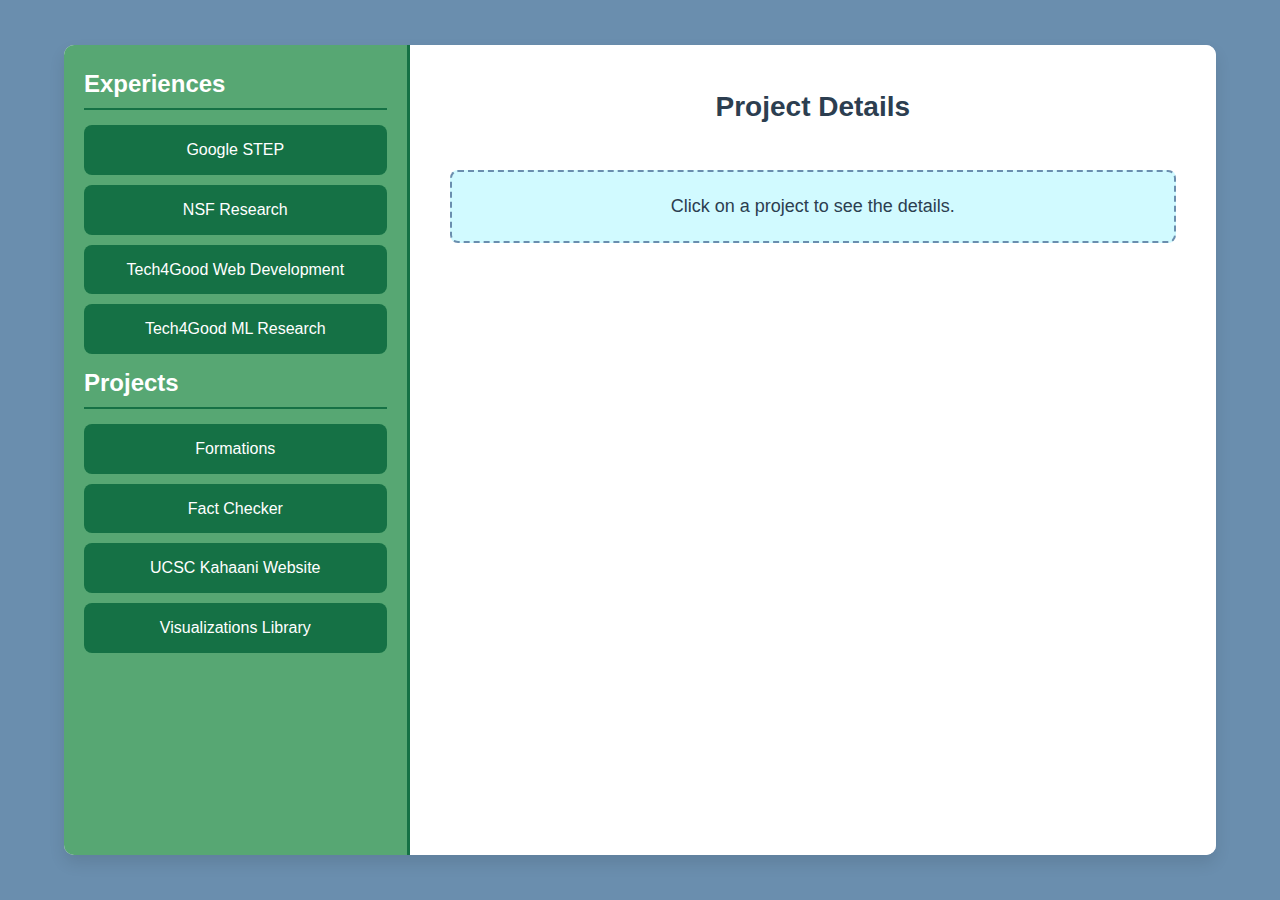
<file: work.html>
<!DOCTYPE html>
<html lang="en">
  <head>
    <meta charset="UTF-8" />
    <meta name="viewport" content="width=device-width, initial-scale=1.0" />
    <title>Document</title>
    <link rel="stylesheet" href="work.css" />
  </head>
  <body>
    <div class="container">
      <div class="sidebar">
        <h2>Experiences</h2>
        <ul>
          <li data-project="1">Google STEP</li>
          <li data-project="2">NSF Research</li>
          <li data-project="3">Tech4Good Web Development</li>
          <li data-project="4">Tech4Good ML Research</li>
        </ul>
        <h2>Projects</h2>
        <ul>
          <li data-project="1">Formations</li>
          <li data-project="2">Fact Checker</li>
          <li data-project="3">UCSC Kahaani Website</li>
          <li data-project="3">Visualizations Library</li>
        </ul>
      </div>
      <div class="main-content">
        <h2>Project Details</h2>
        <div id="details">
          Click on a project to see the details.
        </div>
      </div>
    </div>

    </div>
    <br /><br /><br /><br /><br /><br /><br /><br /><br /><br /><br /><br />
    <!-- <div id="projects-experience" class="container Projects-Experience">
      <div class="row">
        <div class="col">
          <h1>Projects & Experience</h1>

          <h2>Work Experience</h2>
          <p>
            <strong>Google STEP Intern - Google Privacy Sandbox</strong> (Jun
            2024 - Sept 2024)<br />
            Developed features for Android app analysis, enabling efficient
            monitoring of suspicious SDK behaviors for enhanced Android app
            privacy.
          </p>
          <p>
            <strong>Machine Learning Cybersecurity Researcher</strong> - NSF REU
            @ San Jose State University (May 2023 - Aug 2023)<br />
            Built machine learning models for botnet attack detection, achieving
            90%-99% accuracy on real-world datasets.
          </p>
          <p>
            <strong
              >Group Tutor/Supplemented Instruction Leader for Python/Computer
              Architecture</strong
            >
            - UCSC (Sept 2023 - Present)<br />
            Tutoring Python and computer architecture to help students improve
            by at least half a letter grade on average.
          </p>

          <h2>Projects</h2>
          <p>
            <strong>Formations</strong>
            <br />
            React Native app that helps dance teams create formations for their
            sets. Using Asynchronous JavaScript, React Native, and storage.
          </p>
          <p>
            <strong>Clustering Team Lead</strong> - Tech4Good Lab at UCSC (Sept
            2024 - Present)<br />
            Leading a team to enhance survey clustering algorithms for more
            adaptive and insightful data collection.
          </p>
          <p>
            <strong>Six Hats Tool</strong> - Tech4Good Lab at UCSC (Jun 2023 -
            Jun 2024)<br />
            Developed an NLP-driven tool to facilitate brainstorming, leveraging
            OpenAI API and machine learning techniques.
          </p>

          <h2>Leadership</h2>
          <p>
            <strong>Finance Captain and Dancer</strong> - UCSC Kahaani (May 2023
            - Present)<br />
            Fundraised $10,000+ for team competitions and developed a React
            website to showcase team accomplishments.
          </p>
          <p>
            <strong>Co-Founder & Sponsorship Director</strong> - Girls of South
            Bay Hacks (Apr 2021 - Dec 2021)<br />
            Organized a global hackathon for 741 attendees, raising $99,000 in
            prizes.
          </p>
        </div>
      </div>
    </div> -->
    <script src="work.js"></script>
  </body>
</html>
</file>
<file: work.css>
:root {
  --light-cyan: #D1FAFF;
  --light-blue: #9BD1E5;
  --air-force-blue: #6A8EAE;
  --jade: #57A773;
  --dark-spring-green: #157145;
  --light-gray: #f4f4f9;
  --dark-gray: #2c3e50;
  --accent-color: #ff5722;
}

* {
  margin: 0;
  padding: 0;
  box-sizing: border-box;
}

body {
  font-family: 'Arial', sans-serif;
  background-color: var(--air-force-blue);
  color: var(--dark-gray);
  line-height: 1.6;
  display: flex;
  justify-content: center;
  align-items: center;
  min-height: 100vh;
  overflow-x: hidden;
}

.container {
  display: flex;
  width: 90%;
  max-width: 1200px;
  height: 90vh;
  background-color: var(--light-gray);
  box-shadow: 0 8px 16px rgba(0,0,0,0.1);
  border-radius: 10px;
  overflow: hidden;
}

.sidebar {
  width: 30%;
  background-color: var(--jade);
  padding: 20px;
  display: flex;
  flex-direction: column;
  justify-content: start;
  border-right: 3px solid var(--dark-spring-green);
  color: #fff;
}

.sidebar h2 {
  font-size: 24px;
  margin-bottom: 15px;
  border-bottom: 2px solid var(--dark-spring-green);
  padding-bottom: 5px;
}

.sidebar ul {
  list-style: none;
  padding: 0;
}

.sidebar li {
  padding: 12px 15px;
  background-color: var(--dark-spring-green);
  color: #fff;
  border-radius: 8px;
  margin-bottom: 10px;
  cursor: pointer;
  transition: all 0.3s ease-in-out;
  text-align: center;
}

.sidebar li:hover {
  background-color: var(--light-blue);
  color: var(--dark-gray);
  transform: scale(1.05);
  box-shadow: 0 4px 8px rgba(0,0,0,0.15);
}

.sidebar li.active {
  background-color: var(--light-blue);
  color: var(--dark-gray);
}

.main-content {
  flex: 1;
  padding: 40px;
  background-color: #fff;
  display: flex;
  flex-direction: column;
}

.main-content h2 {
  font-size: 28px;
  color: var(--dark-gray);
  text-align: center;
  margin-bottom: 20px;
}

#details {
  margin-top: 20px;
  padding: 20px;
  border: 2px dashed var(--air-force-blue);
  background-color: var(--light-cyan);
  border-radius: 8px;
  text-align: center;
  font-size: 18px;
  color: var(--dark-gray);
}

.details-item {
  margin-bottom: 20px;
}

.details-item strong {
  display: block;
  font-weight: bold;
  color: var(--dark-spring-green);
}

.project-details {
  background-color: var(--light-blue);
  border: 2px solid var(--jade);
  padding: 20px;
  margin-top: 20px;
  border-radius: 10px;
  color: var(--dark-gray);
}

.project-details .name {
  font-size: 20px;
  color: var(--accent-color);
  font-weight: bold;
}

.project-details .date {
  font-size: 16px;
  color: var(--dark-gray);
  margin-top: 10px;
}

@media (max-width: 768px) {
  .container {
      flex-direction: column;
      height: 100vh;
  }

  .sidebar {
      width: 100%;
      flex-direction: row;
      justify-content: space-around;
  }

  .sidebar li {
      width: 100%;
      text-align: center;
  }

  .main-content {
      flex: 1;
      padding: 20px;
  }
}
</file>
